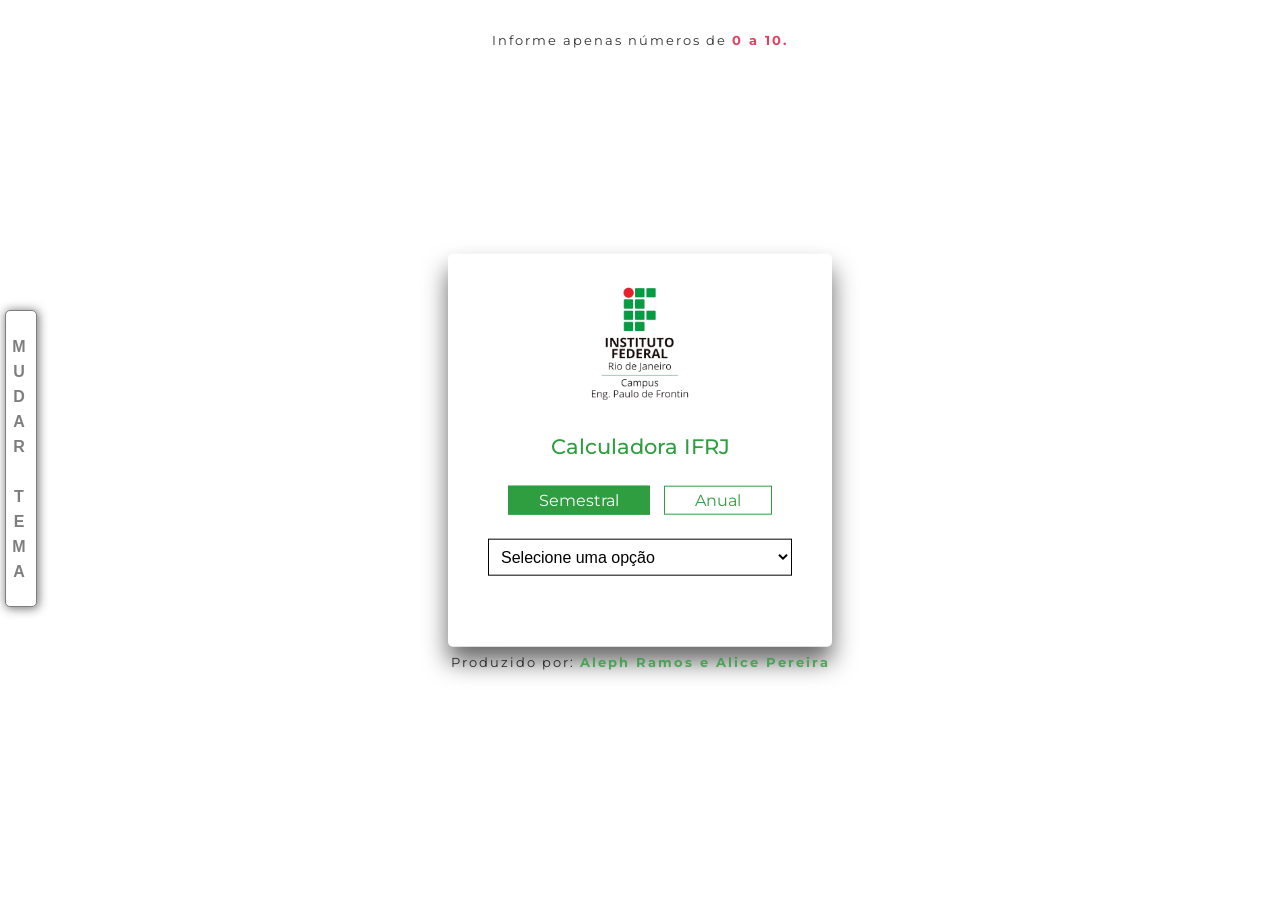
<file: index.html>
<!DOCTYPE html>
<html lang="pt-br">

<head>
    <!-- Meta tags para conjunto de caracteres e viewport -->
    <meta charset="UTF-8">
    <meta name="viewport" content="width=device-width, initial-scale=1.0">  

    <!-- Folhas de estilo -->
    <link rel="stylesheet" href="style.css">
    <link rel="stylesheet" href="responsive.css">

    <!-- Ícone da página -->
    <link rel="icon" href="icon.png">

    <!-- Informações do autor -->
    <meta name="author" content="Aleph Silva Ramos">
    <meta name="author" content="Alice Pereira de Jesus">

    <!-- Descrição da página -->
    <meta name="description" content="Quer saber tudo sobre suas notas? acesse!">

    <!-- Título da página -->
    <title>Calcular Notas - IFRJ</title>
</head>

<body>

    <!-- Botão para alternar o tema -->
    <button id="toggle-theme">M<br>U<br>D<br>A<br>R<br><br>T<br>E<br>M<br>A</button>

    <!-- Informação sobre entrada de números -->
    <p class="tutorial">Informe apenas números de <b style="color: crimson;">0 a 10.</b></p>

    <!-- Caixa de login -->
    <div class="login-box">
        <div class="ifrj-container">
            <!-- Logos do IFRJ -->
            <img id="normalimg" src="ifrj.jpg" alt="IFRJ Logo" class="ifrj">
            <img id="darkimg" src="ifrj2.png" alt="IFRJ Logo" class="ifrj">
        </div>
        <h2>Calculadora IFRJ</h2>

        <!-- Links para opções Semestral e Anual -->
        <div class="links">
            <a style="background: #2f9e40; color: #ffffff;" class="semestre" href="index.html">Semestral</a>
            <a class="anual" href="index2.html">Anual</a>
        </div>

        <!-- Formulário principal -->
        <form action="/calcular" method="post">

            <!-- Dropdown para seleção do tipo de cálculo -->
            <div class="user-box">
                <select class="select" name="tipo_calculo" id="tipo_calculo" onchange="mostrarOpcoes()" required>
                    <option value="" selected disabled>Selecione uma opção</option>
                    <option value="media">Média bimestral (estilo 1)</option>
                    <option value="media2">Média bimestral (estilo 2)</option>
                    <option value="media_prova">Nota necessária (última prova) (estilo 1)</option>
                    <option value="media_prova2">Nota necessária (última prova) (estilo 2)</option>
                    <option value="media_final">Média Final</option>
                    <option value="media_recuperacao">Nota necessária (recuperação)</option>
                </select>
            </div>

            <!-- Opções específicas para o estilo "media" -->
            <div class="opcoes_media opcoes" style="display: none;">
                <!-- Formulário para cálculo da média -->
                <form action="/calcular_media" method="post" id="calcularMedia">
                    <div class="user-box">
                        <input type="number" name="v1" id="v1_media" required min="0" max="10" step="0.01" placeholder="Nota da 1º Avaliação ⱽ¹">
                    </div>
                    <div class="user-box">
                        <input type="number" name="v2_media" id="v2_media" required min="0" max="10" step="0.01" placeholder="Nota da 2º Avaliação ⱽ²">
                    </div>
                    <button id="calcularMediabimestre" type="button" onclick="calcularMediaaa()">Calcular</button>
                    <!-- Explicação do estilo convencional -->
                    <p class="p-explicação">Cada professor aborda um estilo para calcular a média, essa opção é o estilo convencional, onde a <b>v1</b> tem valor de <b>0 a 10</b> e a <b>v2</b> tem valor de <b>0 a 10.</b></p>
                </form>
            </div>

            <!-- Alerta personalizado -->
            <div id="customAlert"></div>

            <!-- Opções específicas para o estilo "media2" -->
            <div class="opcoes_media2 opcoes" style="display: none;">
                <!-- Formulário para cálculo da média 2 -->
                <form action="/calcular_media2" method="post" id="calcularMedia2">
                    <div class="user-box">
                        <input type="number" name="v1" id="v1_media2" required min="0" max="10" step="0.01" placeholder="Nota da 1º Avaliação ⱽ¹">
                    </div>
                    <div class="user-box">
                        <input type="number" name="v2_media2" id="v2_media2" required min="0" max="10" step="0.01" placeholder="Nota da 2º Avaliação ⱽ²">
                    </div>
                    <button id="calcularMediabimestre2" type="button" onclick="calcularMediaaa2()">Calcular</button>
                    <!-- Explicação do estilo distinto -->
                    <p class="p-explicação">Essa opção é o estilo distinto, onde o valor da sua média é basicamente a soma delas, como por exemplo "V1 = 3" e "V2 = 7" = média 10, aqui vai ser sempre a soma dos valores das avalições igual a <b>10</b>.</p>
                </form>
            </div>

            <!-- Alerta personalizado -->
            <div id="customAlert"></div>

            <!-- Opções específicas para o estilo "media_prova" -->
            <div class="opcoes_media_prova opcoes" style="display: none;">
                <!-- Formulário para cálculo da média com prova -->
                <form action="/calcular_media_prova" method="post" id="calcularMediaprova">
                    <div class="user-box">
                        <input type="number" name="md1" id="md1_media_prova" required min="0" max="10" step="0.01" placeholder="Nota da 1º Média ᵐᵈ¹">
                    </div>
                    <div class="user-box">
                        <input type="number" name="v1_media_prova" id="v1_media_prova" required min="0" max="10" step="0.01" placeholder="Nota da 1º Avaliação ⱽ¹">
                    </div>
                    <button id="calcularMediaprova" type="button" onclick="calcularMediaProva()">Calcular</button>
                    <!-- Explicação do estilo convencional -->
                    <p class="p-explicação">Cada professor aborda um estilo para calcular a média, essa opção é o estilo convencional, onde a <b>v1</b> tem valor de <b>0 a 10</b>, caso contrário, use o estilo 2.</p>
                </form>
            </div>

            <!-- Alerta personalizado -->
            <div id="customAlert"></div>

            <!-- Opções específicas para o estilo "media_prova2" -->
            <div class="opcoes_media_prova2 opcoes" style="display: none;">
                <!-- Formulário para cálculo da média com prova 2 -->
                <form action="/calcular_media_prova2" method="post" id="calcularMediaprova2">
                    <div class="user-box">
                        <input type="number" name="md1" id="md1_media_prova2" required min="0" max="10" step="0.01" placeholder="Nota da 1º Média ᵐᵈ¹">
                    </div>
                    <div class="user-box">
                        <input type="number" name="v1_media_prova2" id="v1_media_prova2" required min="0" max="10" step="0.01" placeholder="Nota da 1º Avaliação ⱽ¹">
                    </div>
                    <button id="calcularMediaprova2" type="button" onclick="calcularMediaProva2()">Calcular</button>
                    <!-- Explicação do estilo distinto -->
                    <p class="p-explicação">Essa opção é o estilo distinto, a soma das duas avaliações não pode passar de <b>10</b>, exemplo <b>(V1 = 3 e V2= 7)</b>, outro exemplo <b>(V1 = 5 e V2 = 5)</b>, caso a soma das duas avaliações ultrapasse o valor de <b>10</b>, use o estilo 1.</p>
                </form>
            </div>

            <!-- Alerta personalizado -->
            <div id="customAlert"></div>

            <!-- Opções específicas para o estilo "media_final" -->
            <div class="opcoes_media_final opcoes" style="display: none;">
                <!-- Formulário para cálculo da média final -->
                <form action="/calcular_media_final" method="post" id="calcularmediafinal">
                    <div class="user-box">
                        <input type="number" name="md1" id="md1" required min="0" max="10" step="0.01" placeholder="Nota da 1º Média ᵐᵈ¹">
                    </div>
                    <div class="user-box">
                        <input type="number" name="md2" id="md2" required min="0" max="10" step="0.01" placeholder="Nota da 2º Média ᵐᵈ²">
                    </div>
                    <button id="calcularmediafinal" type="button" onclick="calcularMediaFinal()">Calcular</button>
                    <!-- Explicação sobre a aproximação da média final -->
                    <p class="p-explicação">O resultado que obter, não será a sua média final <b>exata</b>, pois o SIGAA arredonda <b>para MAIS ou para MENOS</b>, então o valor informado é 95% aproximado do valor final.</p>
                </form>
            </div>

            <!-- Alerta personalizado -->
            <div id="customAlert"></div>

            <!-- Opções específicas para o estilo "media_recuperacao" -->
            <div class="opcoes_media_recuperacao opcoes" style="display: none;">
                <!-- Formulário para cálculo da média de recuperação -->
                <form action="/calcular_media_recuperacao" method="post" id="calcularmediarecuperacao">
                    <div class="user-box">
                        <input type="number" name="mf" id="mf" required min="0" max="10" step="0.01" placeholder="Média Final ᴳ">
                    </div>
                    <button id="calcularmediarecuperacao" type="button" onclick="calcularMediaRecuperacao()">Calcular</button>
                    <!-- Encorajamento para não desistir -->
                    <p class="p-explicação">Caso o valor que obter, seja muito alto, não desista, você <b>vai conseguir</b>.</p>
                </form>
            </div>

            <!-- Alerta personalizado -->
            <div id="customAlert"></div>

        </form>

        <!-- Informação sobre os autores -->
        <p class="autor">Produzido por: <b>Aleph Ramos e Alice Pereira</b></p>
    </div>

<!-- Espaço vazio -->
<div></div>

<script>

        // Função para mostrar opções específicas com base no tipo de cálculo selecionado
        function mostrarOpcoes() {
            var tipoCalculo = document.getElementById('tipo_calculo').value;
            var opcoes = document.querySelectorAll('.opcoes');
    
            opcoes.forEach(function(opcao) {
                opcao.style.display = 'none';
            });
    
            var opcoesEspecificas = document.querySelector('.opcoes_' + tipoCalculo);
    
            if (opcoesEspecificas) {
                opcoesEspecificas.style.display = 'block';
            }
        }
    
        // Função para calcular a média (estilo 1)
        function calcularMediaaa() {
            var v1 = parseFloat(document.getElementById("v1_media").value);
            var v2 = parseFloat(document.getElementById("v2_media").value);
    
            if (isNaN(v1) || isNaN(v2)) {
                showAlert("Digite os valores corretos");
                return;
            }
    
            var resultado = (v1 + v2) / 2;
            showAlert("Você obteve uma média de <strong>" + resultado + " pontos</strong>.");
        }
    
        // Função para calcular a média (estilo 2)
        function calcularMediaaa2() {
            var v1 = parseFloat(document.getElementById("v1_media2").value);
            var v2 = parseFloat(document.getElementById("v2_media2").value);
    
            if (isNaN(v1) || isNaN(v2)) {
                showAlert("Digite os valores corretos");
                return;
            }
    
            var resultado = (v1 + v2);
            showAlert("Você obteve uma média de <strong>" + resultado + " pontos</strong>.");
        }
    
        // Função para calcular a nota necessária na segunda prova (estilo 1)
        function calcularMediaProva() {
            var md1 = parseFloat(document.getElementById("md1_media_prova").value);
            var v1 = parseFloat(document.getElementById("v1_media_prova").value);
    
            if (isNaN(md1) || isNaN(v1)) {
                showAlert("Digite os valores corretos");
                return;
            }
    
            var md2 = (18 - md1) / 2;
            var v2 = (md2 * 2 - v1);
    
            var resultado = Math.max(0, v2).toFixed(2);
            showAlert("Você precisará de <strong>" + resultado + " pontos </strong>na 2º Avaliação.");
        }
    
        // Função para calcular a nota necessária na segunda prova (estilo 2)
        function calcularMediaProva2() {
            var md1 = parseFloat(document.getElementById("md1_media_prova2").value);
            var v1 = parseFloat(document.getElementById("v1_media_prova2").value);
    
            if (isNaN(md1) || isNaN(v1)) {
                showAlert("Digite os valores corretos");
                return;
            }
    
            var md2 = (18 - md1) / 2;
            var v2 = (md2 - v1);
    
            var resultado = Math.max(0, v2).toFixed(2);
            showAlert("Você precisará de <strong>" + resultado + " pontos </strong>na 2º Avaliação.");
        }
    
        // Função para calcular a média de recuperação
        function calcularMediaRecuperacao() {
            var mf = parseFloat(document.getElementById("mf").value);
    
            if (isNaN(mf)) {
                showAlert("Digite os valores corretos");
            } else {
                var mftotal = 6;
                var AV = (2.5 * mftotal - mf) / 1.5;
    
                var resultado = AV <= 6 ? 0 : AV.toFixed(1);
                var estilo1 = resultado / 2;
                var estilo2 = resultado;
    
                var show = (resultado >= 6);
    
                if (resultado <= 6) {
                    showAlert("Você já está <strong>aprovado</strong>, meus parabéns!");
                } else {
                    showAlert("Você deve atingir <strong>" + resultado + " pontos</strong> na média final. Se forem <strong>duas avaliações de 0 a 10</strong>, é necessário obter no mínimo <strong>" + estilo2 + " pontos</strong> em cada uma delas. No caso de duas avaliações cuja <strong>soma total é 10 pontos</strong>, é preciso tirar pelo menos <strong>" + estilo1 + " pontos</strong> em cada uma delas.");
                }
            }
        }
    
        // Função para calcular a média final
        function calcularMediaFinal() {
            var md1 = parseFloat(document.getElementById("md1").value);
            var md2 = parseFloat(document.getElementById("md2").value);
    
            if (isNaN(md1) || isNaN(md2)) {
                showAlert("Números inválidos");
                return;
            }
    
            var total = md1 + (md2 * 2);
            var media = total / 3;
    
            var resultado = media.toFixed(2);
            var cor = (media >= 6) ? 'black' : 'red';
    
            if (media >= 6) {
                showAlert("<strong>APROVADO!</strong> Sua média final foi <strong style='color: " + cor + "'>" + resultado + " pontos</strong>.");
            } else {
                showAlert("Sinto muito, você está de recuperação! Sua média final foi <strong style='color: crimson;'>" + resultado + " pontos</strong>.");
            }
        }
    
        // Função para exibir ou ocultar o tema escuro
        document.getElementById('toggle-theme').addEventListener('click', function() {
            document.body.classList.toggle('dark-mode');
            
            // Salvar a preferência do usuário (opcional)
            if (document.body.classList.contains('dark-mode')) {
                localStorage.setItem('theme', 'dark');
            } else {
                localStorage.setItem('theme', 'light');
            }
        });
    
        // Verificar a preferência do usuário ao carregar a página
        document.addEventListener('DOMContentLoaded', function() {
            const savedTheme = localStorage.getItem('theme');
            if (savedTheme === 'dark') {
                document.body.classList.add('dark-mode');
            }
        });
    
        // Função para exibir alerta personalizado
        function showAlert(message) {
            var customAlert = document.getElementById("customAlert");
            customAlert.innerHTML = message;
            customAlert.style.display = "block";
    
            setTimeout(function () {
                customAlert.style.display = "none";
            }, 8000); // Oculta o alert após 3 segundos (pode ajustar conforme necessário)
        }
    
</script>
</body>
</html>
</file>
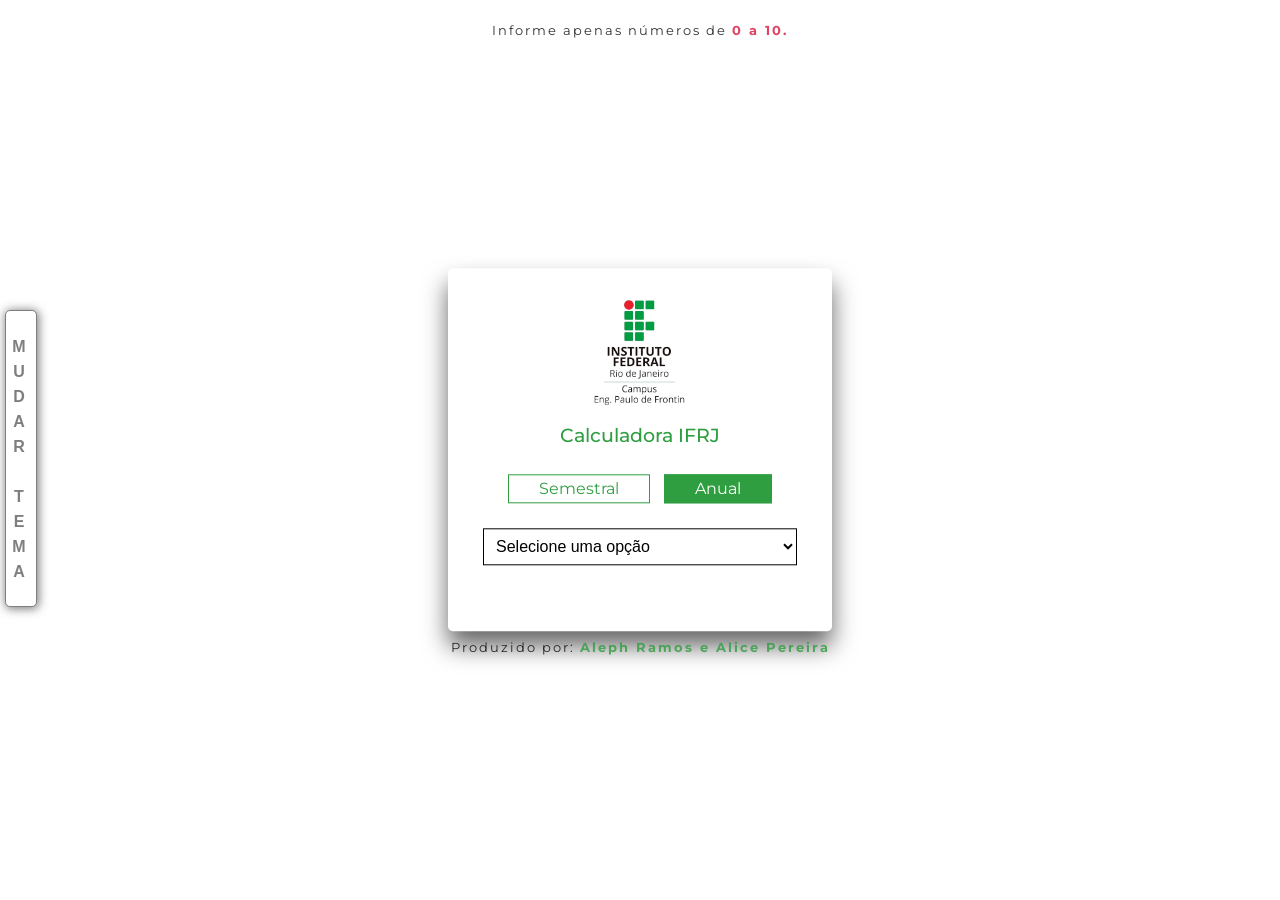
<file: index2.html>
<!DOCTYPE html>
<html lang="pt-br">
<head>
    <meta charset="UTF-8">
    <meta name="viewport" content="width=device-width, initial-scale=1.0">
    <link rel="stylesheet" href="style2.css">
    <link rel="stylesheet" href="responsive2.css">
    <link rel="icon" href="icon.png">
    <meta name="author" content="Aleph Silva Ramos">
    <meta name="author" content="Alice Pereira de Jesus">
    <meta name="description" content="Esse é um site feito exclusivamente para o ifrj, com a intenção de ajudar aos estudantes a calcular a sua média ou nota necessária em alguma matéria.">
    <title>Calcular Notas - IFRJ</title>
</head>
<body>

    <button id="toggle-theme">M<br>U<br>D<br>A<br>R<br><br>T<br>E<br>M<br>A</button> 

    
    <p class="tutorial">Informe apenas números de <b style="color: crimson;">0 a 10.</b></p>
    
    <div class="login-box">
        <div class="ifrj-container">
            <img id="normalimg" src="ifrj.jpg" alt="IFRJ Logo" class="ifrj">
            <img id="darkimg" src="ifrj2.png" alt="IFRJ Logo" class="ifrj">
        </div>
        <h2>Calculadora IFRJ</h2>

<div class="links">
    <a class="semestre" href="index.html">Semestral</a>
    <a style="background: #2f9e40;
    color: #ffffff;" class="anual" href="index2.html">Anual</a></div>


        <form action="/calcular" method="post">
            <div class="user-box">
                <select class="select" name="tipo_calculo" id="tipo_calculo" onchange="mostrarOpcoes()" required>
                    <option value="" selected disabled>Selecione uma opção</option>
                    <option value="media">Média bimestral (estilo 1)</option>
                    <option value="media2">Média bimestral (estilo 2)</option>
                    <option value="media_prova">Média necessária no 4º bimestre</option>
                    <option value="media_final">Média Final</option>
                    <option value="media_recuperacao">Nota necessária (recuperação)</option>
                </select>
            </div>



    
            <div class="opcoes_media opcoes" style="display: none;">

                
                <form action="/calcular_media" method="post" id="calcularMedia">
                    <div class="user-box">
                        <input type="number" name="v1" id="v1_media" required min="0" max="10" step="0.01" placeholder="Nota da 1º Avaliação ⱽ¹">
                    </div>
                    <div class="user-box">
                        <input type="number" name="v2_media" id="v2_media" required min="0" max="10" step="0.01" placeholder="Nota da 2º Avaliação ⱽ²">
                    </div>
                    <button id="calcularMediabimestre" type="button" onclick="calcularMediaaa()">Calcular</button>
                    <p class="p-explicação">Cada professor aborda um estilo para calcular a média, essa opção é o estilo convencional, onde a <b>v1</b> tem valor de <b>0 a 10</b> e a <b>v2</b> tem valor de <b>0 a 10.</b></p>
                </form>
            </div>

            <div id="customAlert"></div>

            <div class="opcoes_media2 opcoes" style="display: none;">
                <form action="/calcular_media2" method="post" id="calcularMedia2">
                    <div class="user-box">
                        <input type="number" name="v1" id="v1_media2" required min="0" max="10" step="0.01" placeholder="Nota da 1º Avaliação ⱽ¹">
                    </div>
                    <div class="user-box">
                        <input type="number" name="v2_media2" id="v2_media2" required min="0" max="10" step="0.01" placeholder="Nota da 2º Avaliação ⱽ²">
                    </div>
                    <button id="calcularMediabimestre2" type="button" onclick="calcularMediaaa2()">Calcular</button>
                    <p class="p-explicação">Essa opção é o estilo distinto, onde o valor da sua média é basicamente a soma delas, como por exemplo "V1 = 3" e "V2 = 7" = média 10, aqui vai ser sempre a soma dos valores das avalições igual a <b>10</b>.</p>
                </form>
            </div>

            <div id="customAlert"></div>


    
            <!-- Opções específicas para o estilo "media_prova" -->
            <div class="opcoes_media_prova opcoes" style="display: none;">
                <form action="/calcular_media_prova" method="post" id="calcularMediaprova">
                    <div class="user-box">
                        <input type="number" name="md1" id="md1_media_prova" required min="0" max="10" step="0.01" placeholder="Nota do 1º Bimestre ¹ᵇᵐ">
                    </div>
                    <div class="user-box">
                        <input type="number" name="md2" id="md2_media_prova" required min="0" max="10" step="0.01" placeholder="Nota do 2º Bimestre ²ᵇᵐ">
                    </div>
                    <div class="user-box">
                        <input type="number" name="md3" id="md3_media_prova" required min="0" max="10" step="0.01" placeholder="Nota do 3º Bimestre ³ᵇᵐ">
                    </div>
                    <button id="calcularMediaprova" type="button" onclick="calcularMediaProva()">Calcular</button>
                    <p class="p-explicação">Busque alcançar a média requerida; estou confiante de que <b>você vai conseguir!</b></p>
                </form>
            </div>

            <div id="customAlert"></div>

            <div class="opcoes_media_prova2 opcoes" style="display: none;">
                <form action="/calcular_media_prova2" method="post" id="calcularMediaprova2">
                    <div class="user-box">
                        <input type="number" name="md1" id="md1_media_prova2" required min="0" max="10" step="0.01" placeholder="Nota do 1º Bimestre ¹ᵇᵐ">
                    </div>
                    <div class="user-box">
                        <input type="number" name="md2_media_prova2" id="md2_media_prova2" required min="0" max="10" step="0.01" placeholder="Nota do 2º Bimestre ²ᵇᵐ">
                    </div>
                    <button id="calcularMediaprova2" type="button" onclick="calcularMediaProva2()">Calcular</button>
                </form>
            </div>

            <div id="customAlert"></div>








            <!-- Opções específicas para o estilo "media_final" -->
            <div class="opcoes_media_final opcoes" style="display: none;">
                <form action="/calcular_media_final" method="post" id="calcularmediafinal">
                    <div class="user-box">
                        <input type="number" name="md1" id="md1" required min="0" max="10" step="0.01" placeholder="Nota do 1º Bimestre ¹ᵇᵐ">
                    </div>
                    <div class="user-box">
                        <input type="number" name="md2" id="md2" required min="0" max="10" step="0.01" placeholder="Nota do 2º Bimestre ²ᵇᵐ"> 
                    </div>
                    <div class="user-box">
                        <input type="number" name="md3" id="md3" required min="0" max="10" step="0.01" placeholder="Nota do 3º Bimestre ³ᵇᵐ">
                    </div>
                    <div class="user-box">
                        <input type="number" name="md4" id="md4" required min="0" max="10" step="0.01" placeholder="Nota do 4º Bimestre ⁴ᵇᵐ"> 
                    </div>
                    <button id="calcularmediafinal" type="button" onclick="calcularMediaFinal()">Calcular</button>
                    <p class="p-explicação">O resultado que obter, não será a sua média final <b>exata</b>, pois o SIGAA arredonda <b>para MAIS ou para MENOS</b>, então o valor informado é 95% aproximado do valor final.</p>
                </form>

            </div>

            <div id="customAlert"></div>




    
            <!-- Opções específicas para o estilo "media_recuperacao" -->
            <div class="opcoes_media_recuperacao opcoes" style="display: none;">
                <form action="/calcular_media_recuperacao" method="post" id="calcularmediarecuperacao">
                    <!-- Adicione opções específicas para a média recuperação aqui, se necessário -->
                    <div class="user-box">
                        <input type="number" name="mf" id="mf" required min="0" max="10" step="0.01" placeholder="Média Final ᴳ">
                    </div>
                    <button id="calcularmediarecuperacao" type="button" onclick="calcularMediaRecuperacao()">Calcular</button>
                    <p class="p-explicação">Caso o valor que obter, seja muito alto, não desista, você <b>vai conseguir</b>.</p>
                </form>

            </div>

            <div id="customAlert"></div>
    


        </form>
        <p class="autor">Produzido por: <b>Aleph Ramos e Alice Pereira</b></p>
    </div>

<div>
    
</div>

<script>
    function mostrarOpcoes() {
        var tipoCalculo = document.getElementById('tipo_calculo').value;
        var opcoes = document.querySelectorAll('.opcoes');

        opcoes.forEach(function(opcao) {
            opcao.style.display = 'none';
        });

        var opcoesEspecificas = document.querySelector('.opcoes_' + tipoCalculo);

        if (opcoesEspecificas) {
            opcoesEspecificas.style.display = 'block';
        }
    }




    function calcularMediaaa() {
        var v1 = parseFloat(document.getElementById("v1_media").value);
        var v2 = parseFloat(document.getElementById("v2_media").value);

        if (isNaN(v1) || isNaN(v2)) {
            showAlert("Digite os valores corretos");
            return;
        }

        var resultado = (v1 + v2) / 2;
        showAlert("Você obteve uma média de <strong>" + resultado + " pontos</strong>.");
    }

    function showAlert(message) {
        var customAlert = document.getElementById("customAlert");
        customAlert.innerHTML = message;
        customAlert.style.display = "block";

        setTimeout(function () {
            customAlert.style.display = "none";
        }, 5000); // Oculta o alert após 3 segundos (pode ajustar conforme necessário)
    }


    function calcularMediaaa2() {
        var v1 = parseFloat(document.getElementById("v1_media2").value);
        var v2 = parseFloat(document.getElementById("v2_media2").value);

        if (isNaN(v1) || isNaN(v2)) {
            showAlert("Digite os valores corretos");
            return;
        }
        var resultado = (v1 + v2);
        showAlert("Você obteve uma média de <strong>" + resultado + " pontos</strong>.");
    }

    function showAlert(message) {
        var customAlert = document.getElementById("customAlert");
        customAlert.innerHTML = message;
        customAlert.style.display = "block";

        setTimeout(function () {
            customAlert.style.display = "none";
        }, 5000); // Oculta o alert após 3 segundos (pode ajustar conforme necessário)
    }
    
    


    function calcularMediaProva() {
    var md1 = parseFloat(document.getElementById("md1_media_prova").value);
    var md2 = parseFloat(document.getElementById("md2_media_prova").value);
    var md3 = parseFloat(document.getElementById("md3_media_prova").value);

    if (isNaN(md1) || isNaN(md2) || isNaN(md3)) {
        showAlert("Digite os valores corretos");
        return;
    }

    var resultado_md1 = 60 - md1;
    var resultado_md2 = resultado_md1 - 2 * md2;
    var resultado_md3 = resultado_md2 - 3 * md3;

    var md4 = resultado_md3 / 4;

    var resultado = Math.max(0, md4).toFixed(2);
    showAlert("Você precisará de <strong>" + resultado + " pontos </strong>no 4º Bimestre.");




    function showAlert(message) {
        var customAlert = document.getElementById("customAlert");
        customAlert.innerHTML = message;
        customAlert.style.display = "block";

        setTimeout(function () {
            customAlert.style.display = "none";
        }, 5000); // Oculta o alert após 3 segundos (pode ajustar conforme necessário)
    }}






    function showAlert(message) {
        var customAlert = document.getElementById("customAlert");
        customAlert.innerHTML = message;
        customAlert.style.display = "block";

        setTimeout(function () {
            customAlert.style.display = "none";
        }, 5000); // Oculta o alert após 3 segundos (pode ajustar conforme necessário)
    }


    


    function calcularMediaRecuperacao() {
var mf = parseFloat(document.getElementById("mf").value);
var customAlert = document.getElementById("customAlert");

if (isNaN(mf)) {
    showAlert("Digite os valores corretos");
} else {


// Calcular nrp usando a fórmula ajustada
    var mftotal = 6;
    var AV = (2.5 * mftotal - mf) / 1.5;

    // Verifica se AV é menor ou igual a 6 e ajusta o resultado
    var resultado = AV <= 6 ? 0 : AV.toFixed(1);
    var estilo1 = resultado / 2;
    var estilo2 = resultado;
    var mf = mf
    
// Exibir o resultado com a cor determinada e status de aprovação
if (resultado <= 6) {
        showAlert("Você já está <strong>aprovado</strong>, meus parabéns!");
    } else {
        showAlert("Você deve atingir <strong>" + resultado + " pontos</strong> na média final. Se forem <strong>duas avaliações de 0 a 10</strong>, é necessário obter no mínimo <strong>" + estilo2 + " pontos</strong> em cada uma delas. No caso de duas avaliações cuja <strong>soma total é 10 pontos</strong>, é preciso tirar pelo menos <strong>" + estilo1 + " pontos</strong> em cada uma delas.");
    }

   
}

function showAlert(message) {
        var customAlert = document.getElementById("customAlert");
        customAlert.innerHTML = message;
        customAlert.style.display = "block";

        setTimeout(function () {
            customAlert.style.display = "none";
        }, 10000); // Oculta o alert após 3 segundos (pode ajustar conforme necessário)
    }}



    

    function calcularMediaFinal() {
// Obter valores de entrada
var md1 = parseFloat(document.getElementById("md1").value);
var md2 = parseFloat(document.getElementById("md2").value);
var md3 = parseFloat(document.getElementById("md3").value);
var md4 = parseFloat(document.getElementById("md4").value);

// Verificar se os valores de entrada são válidos
if (isNaN(md1) || isNaN(md2) || isNaN(md3) || isNaN(md4)) {
    showAlert("Números inválidos");
    return;
}
// Calcular total e média
var total = (md1 + (2 * md2 + (3 * md3 + (4 * md4))));
var media = total / 10;

// Arredondar a média para duas casas decimais
var resultado = media.toFixed(2);

// Determinar a cor com base na média calculada
var cor = (media >= 6) ? 'white' : 'red';

// Exibir o resultado com a cor determinada e status de aprovação
if (media >= 6) {
        showAlert("<strong>APROVADO!</strong> Sua média final foi <strong style='color: black" + cor + "'>" + resultado + " pontos</strong>.");
    } else {
        showAlert("Sinto muito, você está de recuperação! Sua média final foi <strong style='color: crimson;'>" + resultado + " pontos</strong>.");
    }
}

// Função para exibir um alerta
function showAlert(message) {
// Implemente o mecanismo de alerta aqui
// Por exemplo, você pode usar a função alert ou uma caixa de alerta personalizada
alert(message);
}

function showAlert(message) {
        var customAlert = document.getElementById("customAlert");
        customAlert.innerHTML = message;
        customAlert.style.display = "block";

        setTimeout(function () {
            customAlert.style.display = "none";
        }, 5000); // Oculta o alert após 3 segundos (pode ajustar conforme necessário)
    }








    document.getElementById('toggle-theme').addEventListener('click', function() {
document.body.classList.toggle('dark-mode');

// Salvar a preferência do usuário (opcional)
if (document.body.classList.contains('dark-mode')) {
    localStorage.setItem('theme', 'dark');
} else {
    localStorage.setItem('theme', 'light');
}
});

// Verificar a preferência do usuário ao carregar a página
document.addEventListener('DOMContentLoaded', function() {
const savedTheme = localStorage.getItem('theme');
if (savedTheme === 'dark') {
    document.body.classList.add('dark-mode');
}
});

    

</script>

</body>
</html>
</file>
<file: style.css>
@import url('https://fonts.googleapis.com/css2?family=Montserrat:ital,wght@0,100;0,200;0,300;0,400;0,500;0,600;0,700;0,800;0,900;1,100;1,200;1,300;1,400;1,500;1,600;1,700;1,800;1,900&display=swap');

/* static/style.css */
body {
    font-family: 'Montserrat', sans-serif;
    background-color: #ffffff;
    margin: 0;
    padding: 0;
    overflow-y: hidden;
    overflow-x: hidden;
}

body.dark-mode {
    background-color: #333;
    color: #fff;
}

body.dark-mode h2{
    color: white;
}

body.dark-mode p{
    color: white;
}

body.dark-mode .login-box{
    background: #333;
}

body.dark-mode input label{
    color: white;

} 

body.dark-mode #tipo_calculo{
    color: white;
    border-color: white;
}


.login-box {
    position: absolute;
    top: 50%;
    left: 50%;
    width: 400px;
    padding: 40px;
    transform: translate(-50%, -50%);
    background: rgb(255, 255, 255);
    box-sizing: border-box;
    box-shadow: 0 15px 25px rgba(0, 0, 0, .6);
    border-radius: 5px;
}

.login-box h2 {
    margin: 0 0 30px;
    font-size: 2rem;
    padding: 0;
    font-weight: 400;
    color: #2f9e40;
    text-align: center;
}


.login-box .user-box {
    position: relative;
}

.login-box .user-box input {
    width: 100%;
    padding: 10px 0;
    font-size: 16px;
    color: #2f9e40;
    margin-bottom: 30px;
    border: none;
    border-bottom: 1px solid #2f9e40;
    outline: none;
    background: transparent;
}

.login-box .user-box label {
    position: absolute;
    top: 0;
    left: 0;
    padding: 10px 0;
    opacity: 0.7;
    font-size: 16px;
    color: #000000;
    pointer-events: none;
    transition: .5s;
}

.login-box .user-box input:focus ~ label,
.login-box .user-box input:valid ~ label {
    top: -20px;
    left: 0;
    color: #2f9e40;
    font-size: 12px;
}

.login-box form button {
    position: relative;
    display: inline-block;
    padding: 10px 20px;
    color: #2f9e40;
    font-size: 16px;
    text-decoration: none;
    text-transform: uppercase;
    border: 1px solid #2f9e40;
    overflow: hidden;
    transition: .2s;
    margin-top: 40px;
    letter-spacing: 4px;
}

.login-box button:hover {
    background: #2f9e40;
    color: #ffffff;
    border-radius: 5px;
    box-shadow: 0 0 10px #2f9e40,
                0 0 10px #2f9e40,
                0 0 10px #2f9e40,
                0 0 10px #2f9e40;
    border: none;
}

button {
    position: relative;
    display: inline-block;
    padding: 10px 20px;
    color: #2f9e40;
    font-size: 16px;
    text-decoration: none;
    text-transform: uppercase;
    border: 1px solid #2f9e40;
    overflow: hidden;
    transition: .2s;
    margin-top: 40px;
    letter-spacing: 4px;
}

.login-box button span {
    position: absolute;
    display: block;
}

p {
    text-align: center;
    padding: 15px;
    margin-bottom: -10%;
    color: rgb(0, 0, 0);
}

b {
    color: #2f9e40;
}

.verde {
    color: green;
}

.vermelho {
    color: red;
}

select{
    border-radius: 0;
}

#tipo_calculo {
    padding: 5px;
    width: 100%;
    margin: 15%;
    margin-left: 0;
    border-color: #000000;
    background-color: transparent;
    color: #000000;
    transition: color 0.3s;
    border-radius: 0;
}

#tipo_calculo option {
    background-color: rgb(255, 255, 255);
    border-top: none;
    color: rgb(0, 0, 0);
    font-family: 'Montserrat', sans-serif;
    border-radius: 0;
}

#tipo_calculo option:checked {
    background-color: #2f9e40;
    color: rgb(255, 255, 255);
}

#tipo_calculo option:hover {
    background-color: rgb(255, 0, 0);
    color: rgb(255, 0, 0);
}

.ifrj-container {
    display: flex;
    align-items: center;
    margin-top: -5%;
    justify-content: center;
    height: 10vh;
    margin-bottom: 5%;
}

.ifrj {
    width: 10vh;
    height: auto;
}


    .autor {
        position: fixed;
        bottom: 0;
        left: 50%;
        transform: translateX(-50%);
        font-size: 0.6rem;
        opacity: 0.8;
        width: 100%;
        letter-spacing: 2px;
        color: #000000;
    }


#resultado {
    font-size: 1.2rem;
    margin: 2%;
}

#resultado b {
    color: #2f9e40;
}

.estilo{
    font-weight: 800;
    font-size: 4rem;
}

.tutorial {
    text-align: center;
    font-size: 0.6rem;
    opacity: 0.8;
    letter-spacing: 2px;
    color: #000000;
    padding: 10px;
}

#customAlert {
    display: none;
    position: absolute;
    top: 25%;
    width: 50vh;
    text-align: center;
    left: 50%;
    transform: translate(-50%, -50%);
    box-shadow: 1px 1px 20px 1px #2f9e40;
    background-color: #2f9e40;
    color: #ffffff;
    padding: 10px;
    border-radius: 5px;
}

#customAlert strong{
    color: rgb(255, 255, 255);
}

.opcoes_media {
    display: block;
}

.p-explicação{
    text-align: justify;
    font-size: 1rem;
    padding: 30px;
    padding-left: 0;
    padding-right: 0;
}

body.dark-mode #toggle-theme{
    color: white;
    background: black;
    border-color: none;
    box-shadow: 1px 1px 10px 1px white;
}

#toggle-theme{

    color: rgb(0, 0, 0);
    background: rgb(255, 255, 255);
    border-color: none;
    box-shadow: 1px 1px 10px 1px black;
}



.links {
    text-align: center; /* Centraliza os links horizontalmente */
}

.links a {
    display: inline-block; /* Torna os links em linha um ao lado do outro */
    margin: 0 90px; /* Adapte a margem conforme necessário */
    text-decoration: none;
    margin-top: 5%;
    color: #2f9e40;
    font-size: 2rem;
}

.semestre,
.anual {
    display: inline-block; /* Torna os elementos com as classes em linha um ao lado do outro */
    margin: 0 10px; /* Adapte a margem conforme necessário */
    text-decoration: none;
    color: black;
    padding: 10px;
}

.semestre{
    border: 1px solid #2f9e40;
    border-radius: 0px;
    padding-left: 50px;
    padding-right: 50px;

    transition: transform 0.2s ease-in-out;
}

.anual{
    border: 1px solid #2f9e40;
    border-radius: 0px;
    padding-left: 50px;
    padding-right: 50px;
    transition: transform 0.7s ease-in-out;
}

#darkimg{
    display: none;
}

body.dark-mode #darkimg {
    display: block;
}

body.dark-mode #normalimg {
    display: none;
}

body.dark-mode .links a{
    color: white;
    border-color: white;
}

body.dark-mode .semestre{
    background: white !important;
    color: black !important;
}

body.dark-mode .login-box .user-box input {
    color: white;
    border-color: white;
}

body.dark-mode #tipo_calculo option:checked{
    background-color: rgb(0, 0, 0);
    color: rgb(255, 255, 255);
}

body.dark-mode .login-box button:hover {
    background: #ffffff;
    color: #333;
    border-radius: 5px;
    font-weight: 600;
    box-shadow: 0 0 10px #ffffff,
                0 0 10px #ffffff,
                0 0 10px #ffffff,
                0 0 10px #ffffff;
    border: none;
}

body.dark-mode button {
    position: relative;
    display: inline-block;
    padding: 10px 20px;
    color: #ffffff;
    font-size: 16px;
    text-decoration: none;
    text-transform: uppercase;
    border: 1px solid #ffffff;
    background-color: transparent;
    overflow: hidden;
    transition: .2s;
    margin-top: 40px;
    letter-spacing: 4px;
}

body.dark-mode b{
    color: rgb(255, 255, 255) !important;
    font-weight: 700;
}

body.dark-mode #customAlert{
    background: white;
    color: rgb(0, 0, 0);
    box-shadow: 1px 1px 20px 1px white;
}

body.dark-mode #customAlert strong{
    color: #333;
}

::placeholder {
    /* Define a opacidade desejada, por exemplo, 0.5 para 50% de opacidade */
    opacity: 0.7;}
</file>
<file: responsive.css>
@media only screen and (max-width: 375px){
    .login-box {
        width: 80%;
        padding: 20px;
        border-radius: 5px;
    }
    
    .login-box h2 {
        margin: 0 0 30px;
        font-size: 1rem;
        font-weight: 500;
        color: #2f9e40;
        margin-bottom: 5%;
    }
    
    
    .login-box .user-box input {
        width: 100%;
        padding: 5px 0;
        font-size: 10px;
        margin-bottom: 18px;
    }
    
    
    .login-box form button {
        padding: 8px 15px;
        font-size: 10px;
        margin-top: 5px;
        letter-spacing: 4px;
    }
    

    
    #tipo_calculo {
        padding: 5px;
        width: 100%;
        margin: 10%;
        font-size: 0.60rem;
        font-weight: 100;
        margin-left: 0;
    }
    
    .ifrj-container {
        margin-top: 1%;
        height: 12vh;
        margin-bottom: 5%;
    }
    
    .ifrj {
        width: 12vh;
        height: auto;
    }
    
    .autor {
        opacity: 1;
        font-size: 0.4rem;
    }

    .autor b{
        font-weight: 800;
        color: black;
    }
    
    .tutorial {
        font-size: 0.5rem;
        opacity: 0.8;
        letter-spacing: 1.5px;
        padding: 10px;
    }
    
    #customAlert {
        top: 35%;
        width: 80%;
        padding: 10px;
        font-size: 0.7rem;
        border-radius: 5px;
    }

    .p-explicação{
        text-align: justify;
        font-size: 0.55rem;
        margin-top: -1%;
        padding: 20px;
        font-weight: 400;
        padding-left: 0;
        padding-right: 0;
    }

    b{
        font-weight: 800;
    }

    #toggle-theme{
        position: absolute;
        top: 30%;
        margin-left: 2px;
        z-index: 1000;
        border-radius: 2px; 
        opacity: 0.4;
        width: 1%;
        height: 20%;
        padding: 5px;
        text-align: center;
        font-size: 0rem;
        color: rgb(0, 0, 0);
        background: rgb(255, 255, 255);
        border-color: rgb(0, 0, 0);
        display: flex;
        align-items: center;
        justify-content: center;
        font-family: 'Trebuchet MS', 'Lucida Sans Unicode', 'Lucida Grande', 'Lucida Sans', Arial, sans-serif;
        font-weight: 800;
    }

    .escolha {
        position: absolute;
        top: 50%;
        left: 50%;
        transform: translate(-50%, -50%);
        text-align: center;
    }
    
    .links {
        text-align: center; /* Centraliza os links horizontalmente */
    }
    

    .links a {
        display: inline-block; /* Torna os links em linha um ao lado do outro */
        margin: 0 0;
        text-decoration: none;
        font-size: 0.5rem;
        margin-bottom: 2%;
        width: 15%;
        height: 10%;
    }
    
    .semestre,
    .anual {
        display: inline-block; /* Torna os elementos com as classes em linha um ao lado do outro */
        margin: 0 -200px; /* Adapte a margem conforme necessário */
        text-decoration: none;
        color: black;
        padding: 5px;
    }
    
    .semestre{

        border-radius: 5px;
        padding-left: 15px;
        padding-right: 20px;
 
    }
    
    .anual{

        border-radius: 5px;
        padding-left: 20px;
        padding-right: 20px;
 
    }

}

@media only screen and (min-width: 376px) and (max-width: 650px){
    .login-box {
        width: 80%;
        padding: 25px;
    }
    
    .login-box h2 {
        margin: 0 0 30px;
        font-size: 1.2rem;
        font-weight: 500;
        color: #2f9e40;
    }
    
    
    .login-box .user-box input {
        width: 100%;
        padding: 10px 0;
        font-size: 15px;
        margin-bottom: 30px;
    }
    
    
    .login-box form button {
        padding: 10px 20px;
        font-size: 15px;
        margin-top: 10px;
        letter-spacing: 4px;
    }
    

    
    #tipo_calculo {
        padding: 7px;
        width: 100%;
        margin: 10%;
        font-size: 1rem;
        margin-left: 0;
    }
    
    .ifrj-container {
        margin-top: 0;
        height: 13vh;
        margin-bottom: 5%;
    }
    
    .ifrj {
        width: 13vh;
        height: auto;
    }
    
    .autor {
        font-size: 0.5rem;
    }
    
    .tutorial {
        font-size: 0.8rem;
        opacity: 0.8;
        margin-top: 1%;
        letter-spacing: 2px;
        padding: 20px;
    }
    
    #customAlert {
        top: 32%;
        width: 80%;
        padding: 20px;
        font-size: 1rem;
        border-radius: 5px;
    }

    .p-explicação{
        text-align: justify;
        font-size: 0.85rem;
        padding: 15px;
        padding-bottom: 40px;
        padding-left: 0;
        padding-right: 0;
    }

    #toggle-theme{
        position: absolute;
        top: 33%;
        margin-left: 2px;
        z-index: 1000;
        border-radius: 2px; 
        opacity: 0.4;
        width: 1%;
        height: 20%;
        padding: 5px;
        text-align: center;
        font-size: 0rem;
        color: rgb(0, 0, 0);
        background: rgb(255, 255, 255);
        border-color: rgb(0, 0, 0);
        display: flex;
        align-items: center;
        justify-content: center;
        font-family: 'Trebuchet MS', 'Lucida Sans Unicode', 'Lucida Grande', 'Lucida Sans', Arial, sans-serif;
        font-weight: 800;
    }

    .links a {
        display: inline-block; /* Torna os links em linha um ao lado do outro */
        margin: 0 0;
        text-decoration: none;
        font-size: 0.7rem;
        margin-bottom: 0;
        width: 15%;
        height: 10%;
    }
    
    .semestre,
    .anual {
        display: inline-block; /* Torna os elementos com as classes em linha um ao lado do outro */
        margin: 0 -200px; /* Adapte a margem conforme necessário */
        text-decoration: none;
        color: black;
        padding: 5px;
    }
    
    .semestre{

        border-radius: 5px;
        padding-left: 20px;
        padding-right: 25px;
 
    }
    
    .anual{

        border-radius: 5px;
        padding-left: 25px;
        padding-right: 25px;
 
    }

}

@media only screen and (min-width: 651px) and (max-width: 1210px){
    .login-box {
        width: 70%;
        padding: 35px;
    }
    
    .login-box h2 {
        margin: 0 0 30px;
        font-size: 1.8rem;
        font-weight: 500;
        color: #2f9e40;
    }
    
    
    .login-box .user-box input {
        width: 100%;
        padding: 15px 0;
        font-size: 22px;
        margin-bottom: 40px;
    }
    
    
    .login-box form button {
        padding: 15px 25px;
        font-size: 18px;
        margin-top: 40px;
        letter-spacing: 4px;
    }
    

    
    #tipo_calculo {
        padding: 10px;
        width: 100%;
        margin: 10%;
        font-size: 1.3rem;
        margin-left: 0;
    }
    
    .ifrj-container {
        margin-top: 0;
        height: 14vh;
        margin-bottom: 5%;
    }
    
    .ifrj {
        width: 14vh;
        height: auto;
    }
    
    .autor {
        font-size: 0.8rem;
    }
    
    .tutorial {
        font-size: 1.3rem;
        opacity: 0.8;
        margin-top: 1%;
        letter-spacing: 2px;
        padding: 60px;
    }
    
    #customAlert {
        top: 35%;
        width: 80%;
        padding: 23px;
        font-size: 1.5rem;
        border-radius: 5px;
    }

    .p-explicação{
        text-align: justify;
        font-size: 1.3rem;
        padding: 25px;
        padding-bottom: 60px;
        padding-left: 0;
        padding-right: 0;
    }

    #toggle-theme{
        position: absolute;
        top: 30%;
        margin-left: 5px;
        z-index: 1000;
        border-radius: 5px;
        padding: 5px;
        opacity: 0.5;
        text-align: center;
        width: 3vh;
        height: 30%;
        font-family: 'Trebuchet MS', 'Lucida Sans Unicode', 'Lucida Grande', 'Lucida Sans', Arial, sans-serif;
        line-height: 25px;
        font-weight: 800;
        font-size: 1rem;
        padding: 15px;
        color: rgb(0, 0, 0);
        background: rgb(255, 255, 255);
        border-color: rgb(0, 0, 0);
        display: flex;
        justify-content: center;
        align-items: center;
    }


    .links a {
        display: inline-block; /* Torna os links em linha um ao lado do outro */
        margin: 0 0;
        text-decoration: none;
        margin: 1%;
        font-size: 1.2rem;
        margin-bottom: 0;
        width: 15%;
        height: 10%;
    }
    
    .semestre,
    .anual {
        display: inline-block; /* Torna os elementos com as classes em linha um ao lado do outro */
        margin: 0 -200px; /* Adapte a margem conforme necessário */
        text-decoration: none;
        color: black;
        padding: 10px;
    }
    
    .semestre{

        border-radius: 5px;
        padding-left: 25px;
        padding-right: 40px;
 
    }
    
    .anual{

        border-radius: 5px;
        padding-left: 25px;
        padding-right: 25px;
 
    }

}

@media only screen and (min-width: 1211px) and (max-width: 2800px){
    .login-box {
        width: 30%;
        padding: 40px;
    }
    
    .login-box h2 {
        margin: 50px 0 30px;
        font-size: 1.3rem;
        font-weight: 500;
        color: #2f9e40;
    }
    
    
    .login-box .user-box input {
        width: 100%;
        padding: 10px 0;
        font-size: 18px;
        margin-bottom: 30px;
    }
    
    
    .login-box form button {
        padding: 10px 20px;
        font-size: 15px;
        margin-top: 20px;
        letter-spacing: 4px;
    }
    

    
    #tipo_calculo {
        padding: 8px;
        width: 100%;
        margin: 10%;
        font-size: 1rem;
        margin-left: 0;
    }
    
    .ifrj-container {
        margin-top: 0;
        height: 10vh;
        margin-bottom: 5%;
    }
    
    .ifrj {
        width: 15vh;
        height: auto;
    }
    
    .autor {
        font-size: 0.8rem;
    }
    
    .tutorial {
        font-size: 0.8rem;
        opacity: 0.8;
        margin-top: 1%;
        letter-spacing: 2px;
        padding: 20px;
    }
    
    #customAlert {
        top: 30%;
        width: 80%;
        padding: 20px;
        font-size: 1.2rem;
        border-radius: 5px;
    }

    #toggle-theme{
        position: absolute;
        top: 30%;
        margin-left: 5px;
        z-index: 1000;
        border-radius: 5px;
        padding: 5px;
        opacity: 0.5;
        text-align: center;
        width: 3vh;
        height: 33%;
        font-family: 'Trebuchet MS', 'Lucida Sans Unicode', 'Lucida Grande', 'Lucida Sans', Arial, sans-serif;
        line-height: 25px;
        font-weight: 800;
        font-size: 1rem;
        padding: 15px;
        color: rgb(0, 0, 0);
        background: rgb(255, 255, 255);
        border-color: rgb(0, 0, 0);
        display: flex;
        justify-content: center;
        align-items: center;
    }


    .p-explicação{
        text-align: justify;
        font-size: 1rem;
        padding-left: 0;
        padding-top: 15px;
        padding-bottom: 20px;
        padding-right: 0;
        padding-bottom: 40px;
    }

    .links{
        margin-top: -2%;
        margin-bottom: -2%;
    }

    .links a {
        display: inline-block; /* Torna os links em linha um ao lado do outro */
        margin: 0 5px; /* Adapte a margem conforme necessário */
        text-decoration: none;
        margin-top: 1%;
        color: #2f9e40;
        font-size: 1rem;
        text-align: center;
        border-radius: 0px;
    }
    
    .semestre,
    .anual {
        display: inline-block; /* Torna os elementos com as classes em linha um ao lado do outro */
        margin: 0px; /* Adapte a margem conforme necessário */
        text-decoration: none;
        border-radius: 0px;
        color: black;
        padding: 4px;
        text-align: center;
    }
    
    .semestre{
        border: 1px solid #2f9e40;
        border-radius: 0px;
        padding-left: 30px;
        padding-right: 30px;

        transition: transform 0.7s ease-in-out;
    }
    
    .anual{
        border: 1px solid #2f9e40;
        border-radius: 0px;
        padding-left: 30px;
        padding-right: 30px;
    }
    
}
</file>
<file: style2.css>
@import url('https://fonts.googleapis.com/css2?family=Montserrat:ital,wght@0,100;0,200;0,300;0,400;0,500;0,600;0,700;0,800;0,900;1,100;1,200;1,300;1,400;1,500;1,600;1,700;1,800;1,900&display=swap');

/* static/style.css */
body {
    font-family: 'Montserrat', sans-serif;
    background-color: #ffffff;
    margin: 0;
    padding: 0;
    overflow-y: hidden;
    overflow-x: hidden;
}

body.dark-mode {
    background-color: #333;
    color: #fff;
}

body.dark-mode h2{
    color: white;
}

body.dark-mode p{
    color: white;
}

body.dark-mode .login-box{
    background: #333;
}

body.dark-mode input label{
    color: white;

} 

body.dark-mode #tipo_calculo{
    color: white;
    border-color: white;
}


.login-box {
    position: absolute;
    top: 50%;
    left: 50%;
    width: 400px;
    padding: 40px;
    transform: translate(-50%, -50%);
    background: rgb(255, 255, 255);
    box-sizing: border-box;
    box-shadow: 0 15px 25px rgba(0, 0, 0, .6);
    border-radius: 5px;
}

.login-box h2 {
    margin: 0 0 30px;
    font-size: 2rem;
    padding: 0;
    font-weight: 400;
    color: #2f9e40;
    text-align: center;
}


.login-box .user-box {
    position: relative;
}

.login-box .user-box input {
    width: 100%;
    padding: 10px 0;
    font-size: 16px;
    color: #2f9e40;
    margin-bottom: 30px;
    border: none;
    border-bottom: 1px solid #2f9e40;
    outline: none;
    background: transparent;
}

.login-box .user-box label {
    position: absolute;
    top: 0;
    left: 0;
    padding: 10px 0;
    opacity: 0.7;
    font-size: 16px;
    color: #000000;
    pointer-events: none;
    transition: .5s;
}

.login-box .user-box input:focus ~ label,
.login-box .user-box input:valid ~ label {
    top: -20px;
    left: 0;
    color: #2f9e40;
    font-size: 12px;
}

.login-box form button {
    position: relative;
    display: inline-block;
    padding: 10px 20px;
    color: #2f9e40;
    font-size: 16px;
    text-decoration: none;
    text-transform: uppercase;
    border: 1px solid #2f9e40;
    overflow: hidden;
    transition: .2s;
    margin-top: 40px;
    letter-spacing: 4px;
}

.login-box button:hover {
    background: #2f9e40;
    color: #ffffff;
    border-radius: 5px;
    box-shadow: 0 0 10px #2f9e40,
                0 0 10px #2f9e40,
                0 0 10px #2f9e40,
                0 0 10px #2f9e40;
    border: none;
}

button {
    position: relative;
    display: inline-block;
    padding: 10px 20px;
    color: #2f9e40;
    font-size: 16px;
    text-decoration: none;
    text-transform: uppercase;
    border: 1px solid #2f9e40;
    overflow: hidden;
    transition: .2s;
    margin-top: 40px;
    letter-spacing: 4px;
}

.login-box button span {
    position: absolute;
    display: block;
}

p {
    text-align: center;
    padding: 15px;
    margin-bottom: -10%;
    color: rgb(0, 0, 0);
}

b {
    color: #2f9e40;
}

.verde {
    color: green;
}

.vermelho {
    color: red;
}

select{
    border-radius: 0;
}

#tipo_calculo {
    padding: 5px;
    width: 100%;
    margin: 15%;
    margin-left: 0;
    border-color: #000000;
    background-color: transparent;
    color: #000000;
    transition: color 0.3s;
    border-radius: 0;
}

#tipo_calculo option {
    background-color: rgb(255, 255, 255);
    border-top: none;
    color: rgb(0, 0, 0);
    font-family: 'Montserrat', sans-serif;
    border-radius: 0;
}

#tipo_calculo option:checked {
    background-color: #2f9e40;
    color: rgb(255, 255, 255);
}

#tipo_calculo option:hover {
    background-color: rgb(255, 0, 0);
    color: rgb(255, 0, 0);
}

.ifrj-container {
    display: flex;
    align-items: center;
    margin-top: -5%;
    justify-content: center;
    height: 10vh;
    margin-bottom: 5%;
}

.ifrj {
    width: 10vh;
    height: auto;
}


    .autor {
        position: fixed;
        bottom: 0;
        left: 50%;
        transform: translateX(-50%);
        font-size: 0.6rem;
        opacity: 0.8;
        width: 100%;
        letter-spacing: 2px;
        color: #000000;
    }


#resultado {
    font-size: 1.2rem;
    margin: 2%;
}

#resultado b {
    color: #2f9e40;
}

.estilo{
    font-weight: 800;
    font-size: 4rem;
}

.tutorial {
    text-align: center;
    font-size: 0.6rem;
    opacity: 0.8;
    letter-spacing: 2px;
    color: #000000;
    padding: 10px;
}

#customAlert {
    display: none;
    position: absolute;
    top: 25%;
    width: 50vh;
    text-align: center;
    left: 50%;
    transform: translate(-50%, -50%);
    box-shadow: 1px 1px 20px 1px #2f9e40;
    background-color: #2f9e40;
    color: #ffffff;
    padding: 10px;
    border-radius: 5px;
}

#customAlert strong{
    color: rgb(255, 255, 255);
}

.opcoes_media {
    display: block;
}

.p-explicação{
    text-align: justify;
    font-size: 1rem;
    padding: 30px;
    padding-left: 0;
    padding-right: 0;
}

body.dark-mode #toggle-theme{
    color: white;
    background: black;
    border-color: none;
    box-shadow: 1px 1px 10px 1px white;
}

#toggle-theme{

    color: rgb(0, 0, 0);
    background: rgb(255, 255, 255);
    border-color: none;
    box-shadow: 1px 1px 10px 1px black;
}



.links {
    text-align: center; /* Centraliza os links horizontalmente */
}

.links a {
    display: inline-block; /* Torna os links em linha um ao lado do outro */
    margin: 0 90px; /* Adapte a margem conforme necessário */
    text-decoration: none;
    margin-top: 5%;
    color: #2f9e40;
    font-size: 2rem;
}

.semestre,
.anual {
    display: inline-block; /* Torna os elementos com as classes em linha um ao lado do outro */
    margin: 0 10px; /* Adapte a margem conforme necessário */
    text-decoration: none;
    color: black;
    padding: 10px;
}

.semestre{
    border: 1px solid #2f9e40;
    border-radius: 10px;
    padding-left: 50px;
    padding-right: 50px;

    transition: transform 0.2s ease-in-out;
}

.anual{
    border: 1px solid #2f9e40;
    border-radius: 10px;
    padding-left: 50px;
    padding-right: 50px;

    transition: transform 0.7s ease-in-out;
}

#darkimg{
    display: none;
}

body.dark-mode #darkimg {
    display: block;
}

body.dark-mode #normalimg {
    display: none;
}


body.dark-mode .links a{
    color: white;
    border-color: white;
}

body.dark-mode .anual{
    background: white !important;
    color: black !important;
}

body.dark-mode .login-box .user-box input {
    color: white;
    border-color: white;
}

body.dark-mode #tipo_calculo option:checked{
    background-color: rgb(0, 0, 0);
    color: rgb(255, 255, 255);
}

body.dark-mode .login-box button:hover {
    background: #ffffff;
    color: #333;
    font-weight: 600;
    border-radius: 5px;
    box-shadow: 0 0 10px #ffffff,
                0 0 10px #ffffff,
                0 0 10px #ffffff,
                0 0 10px #ffffff;
    border: none;
}

body.dark-mode button {
    position: relative;
    display: inline-block;
    padding: 10px 20px;
    color: #ffffff;
    font-size: 16px;
    text-decoration: none;
    text-transform: uppercase;
    border: 1px solid #ffffff;
    background-color: transparent;
    overflow: hidden;
    transition: .2s;
    margin-top: 40px;
    letter-spacing: 4px;
}

body.dark-mode b{
    color: rgb(255, 255, 255) !important;
    font-weight: 700;
}

body.dark-mode #customAlert{
    background: white;
    color: rgb(0, 0, 0);
    box-shadow: 1px 1px 20px 1px white;
}

body.dark-mode #customAlert strong{
    color: #333;
}

::placeholder {
    /* Define a opacidade desejada, por exemplo, 0.5 para 50% de opacidade */
    opacity: 0.7;}
</file>
<file: responsive2.css>
@media only screen and (max-width: 375px){
    .login-box {
        width: 80%;
        padding: 20px;
        border-radius: 5px;
    }
    
    .login-box h2 {
        margin: 0 0 30px;
        font-size: 1rem;
        font-weight: 500;
        color: #2f9e40;
        margin-bottom: 5%;
    }
    
    
    .login-box .user-box input {
        width: 100%;
        padding: 5px 0;
        font-size: 10px;
        margin-bottom: 18px;
    }
    
    
    .login-box form button {
        padding: 8px 15px;
        font-size: 10px;
        margin-top: 5px;
        margin-bottom: 5px;
        letter-spacing: 4px;
    }
    

    
    #tipo_calculo {
        padding: 5px;
        width: 100%;
        margin: 10%;
        font-size: 0.7rem;
        font-weight: 100;
        margin-left: 0;
    }
    
    .ifrj-container {
        margin-top: 1%;
        height: 12vh;
        margin-bottom: 5%;
    }
    
    .ifrj {
        width: 12vh;
        height: auto;
    }
    
    .autor {
        opacity: 1;
        font-size: 0.4rem;
    }

    .autor b{
        font-weight: 800;
        color: #333;
    }
    
    .tutorial {
        font-size: 0.5rem;
        opacity: 0.8;
        letter-spacing: 1.5px;
        padding: 10px;
    }
    
    #customAlert {
        top: 33%;
        width: 80%;
        padding: 10px;
        font-size: 0.7rem;
        border-radius: 5px;
    }

    .p-explicação{
        text-align: justify;
        font-size: 0.55rem;
        margin-top: -1%;
        padding: 20px;
        font-weight: 400;
        padding-left: 0;
        padding-right: 0;
    }

    b{
        font-weight: 800;
    }

    #toggle-theme{
        position: absolute;
        top: 30%;
        margin-left: 2px;
        z-index: 1000;
        border-radius: 2px; 
        opacity: 0.4;
        width: 1%;
        height: 20%;
        padding: 5px;
        text-align: center;
        font-size: 0rem;
        color: rgb(0, 0, 0);
        background: rgb(255, 255, 255);
        border-color: rgb(0, 0, 0);
        display: flex;
        align-items: center;
        justify-content: center;
        font-family: 'Trebuchet MS', 'Lucida Sans Unicode', 'Lucida Grande', 'Lucida Sans', Arial, sans-serif;
        font-weight: 800;
    }

    .escolha {
        position: absolute;
        top: 50%;
        left: 50%;
        transform: translate(-50%, -50%);
        text-align: center;
    }
    
    .links a {
        display: inline-block; /* Torna os links em linha um ao lado do outro */
        margin: 0 0;
        text-decoration: none;
        font-size: 0.5rem;
        margin-bottom: 2%;
        width: 15%;
        height: 10%;
    }
    
    .semestre,
    .anual {
        display: inline-block; /* Torna os elementos com as classes em linha um ao lado do outro */
        margin: 0 -200px; /* Adapte a margem conforme necessário */
        text-decoration: none;
        color: black;
        padding: 5px;
    }
    
    .semestre{

        border-radius: 5px;
        padding-left: 15px;
        padding-right: 20px;
 
    }
    
    .anual{

        border-radius: 5px;
        padding-left: 20px;
        padding-right: 20px;
 
    }

}

@media only screen and (min-width: 376px) and (max-width: 650px){
    .login-box {
        width: 80%;
        padding: 20px;
    }
    
    .login-box h2 {
        margin: 0 0 30px;
        font-size: 1.2rem;
        font-weight: 500;
        color: #2f9e40;
    }
    
    
    .login-box .user-box input {
        width: 100%;
        padding: 10px 0;
        font-size: 16px;
        margin-bottom: 15   px;
    }
    
    
    .login-box form button {
        padding: 10px 20px;
        font-size: 15px;
        margin-top: 5px;
        letter-spacing: 4px;
    }
    

    
    #tipo_calculo {
        padding: 7px;
        width: 100%;
        margin: 10%;
        font-size: 1rem;
        margin-left: 0;
    }
    
    .ifrj-container {
        margin-top: 0;
        height: 12vh;
        margin-bottom: 5%;
    }
    
    .ifrj {
        width: 12vh;
        height: auto;
    }
    
    .autor {
        font-size: 0.5rem;
    }
    
    .tutorial {
        font-size: 0.8rem;
        opacity: 0.8;
        margin-top: 1%;
        letter-spacing: 2px;
        padding: 20px;
    }
    
    #customAlert {
        top: 30%;
        width: 80%;
        padding: 20px;
        font-size: 1.1rem;
        border-radius: 5px;
    }

    .p-explicação{
        text-align: justify;
        font-size: 0.85rem;
        padding: 15px;
        padding-bottom: 40px;
        padding-left: 0;
        padding-right: 0;
    }

    #toggle-theme{
        position: absolute;
        top: 33%;
        margin-left: 2px;
        z-index: 1000;
        border-radius: 2px; 
        opacity: 0.4;
        width: 1%;
        height: 20%;
        padding: 5px;
        text-align: center;
        font-size: 0rem;
        color: rgb(0, 0, 0);
        background: rgb(255, 255, 255);
        border-color: rgb(0, 0, 0);
        display: flex;
        align-items: center;
        justify-content: center;
        font-family: 'Trebuchet MS', 'Lucida Sans Unicode', 'Lucida Grande', 'Lucida Sans', Arial, sans-serif;
        font-weight: 800;
    }
    .links a {
        display: inline-block; /* Torna os links em linha um ao lado do outro */
        margin: 0 0;
        text-decoration: none;
        font-size: 0.7rem;
        margin-bottom: 0;
        width: 15%;
        height: 10%;
    }
    
    .semestre,
    .anual {
        display: inline-block; /* Torna os elementos com as classes em linha um ao lado do outro */
        margin: 0 -200px; /* Adapte a margem conforme necessário */
        text-decoration: none;
        color: black;
        padding: 5px;
    }
    
    .semestre{

        border-radius: 5px;
        padding-left: 20px;
        padding-right: 25px;
 
    }
    
    .anual{

        border-radius: 5px;
        padding-left: 25px;
        padding-right: 25px;
 
    }

}

@media only screen and (min-width: 651px) and (max-width: 1210px){
    .login-box {
        width: 70%;
        padding: 35px;
    }
    
    .login-box h2 {
        margin: 0 0 30px;
        font-size: 1.8rem;
        font-weight: 500;
        color: #2f9e40;
    }
    
    
    .login-box .user-box input {
        width: 100%;
        padding: 15px 0;
        font-size: 22px;
        margin-bottom: 40px;
    }
    
    
    .login-box form button {
        padding: 15px 25px;
        font-size: 18px;
        margin-top: 40px;
        letter-spacing: 4px;
    }
    

    
    #tipo_calculo {
        padding: 10px;
        width: 100%;
        margin: 10%;
        font-size: 1.3rem;
        margin-left: 0;
    }
    
    .ifrj-container {
        margin-top: 0;
        height: 14vh;
        margin-bottom: 5%;
    }
    
    .ifrj {
        width: 12vh;
        height: auto;
    }
    
    .autor {
        font-size: 0.8rem;
    }
    
    .tutorial {
        font-size: 1.3rem;
        opacity: 0.8;
        margin-top: 1%;
        letter-spacing: 2px;
        padding: 60px;
    }
    
    #customAlert {
        top: 35%;
        width: 80%;
        padding: 23px;
        font-size: 1.5rem;
        border-radius: 5px;
    }

    .p-explicação{
        text-align: justify;
        font-size: 1.3rem;
        padding: 25px;
        padding-bottom: 60px;
        padding-left: 0;
        padding-right: 0;
    }

    #toggle-theme{
        position: absolute;
        top: 30%;
        margin-left: 5px;
        z-index: 1000;
        border-radius: 5px;
        padding: 5px;
        opacity: 0.5;
        text-align: center;
        width: 3vh;
        height: 30%;
        font-family: 'Trebuchet MS', 'Lucida Sans Unicode', 'Lucida Grande', 'Lucida Sans', Arial, sans-serif;
        line-height: 25px;
        font-weight: 800;
        font-size: 1rem;
        padding: 15px;
        color: rgb(0, 0, 0);
        background: rgb(255, 255, 255);
        border-color: rgb(0, 0, 0);
        display: flex;
        justify-content: center;
        align-items: center;
    }


    .links a {
        display: inline-block; /* Torna os links em linha um ao lado do outro */
        margin: 0 0;
        text-decoration: none;
        margin: 1%;
        font-size: 1.2rem;
        margin-bottom: 0;
        width: 15%;
        height: 10%;
    }
    
    .semestre,
    .anual {
        display: inline-block; /* Torna os elementos com as classes em linha um ao lado do outro */
        margin: 0 -200px; /* Adapte a margem conforme necessário */
        text-decoration: none;
        color: black;
        padding: 10px;
    }
    
    .semestre{

        border-radius: 5px;
        padding-left: 25px;
        padding-right: 40px;
 
    }
    
    .anual{

        border-radius: 5px;
        padding-left: 25px;
        padding-right: 25px;
 
    }

}

@media only screen and (min-width: 1211px) and (max-width: 2800px){
    .login-box {
        width: 30%;
        padding: 35px;
    }
    
    .login-box h2 {
        margin: 30px 0 30px;
        font-size: 1.2rem;
        font-weight: 500;
        color: #2f9e40;
    }
    
    
    .login-box .user-box input {
        width: 100%;
        padding: 10px 0;
        font-size: 18px;
        margin-bottom: 30px;
    }
    
    
    .login-box form button {
        padding: 10px 20px;
        font-size: 14px;
        margin-top: 20px;
        letter-spacing: 4px;
    }
    

    
    #tipo_calculo {
        padding: 8px;
        width: 100%;
        margin: 10%;
        font-size: 1rem;
        margin-left: 0;
    }
    
    .ifrj-container {
        margin-top: 0;
        height: 10vh;
        margin-bottom: 5%;
    }
    
    .ifrj {
        width: 14vh;
        height: auto;
    }
    
    .autor {
        font-size: 0.8rem;
    }
    
    .tutorial {
        font-size: 0.8rem;
        opacity: 0.8;
        margin-top: 1%;
        letter-spacing: 2px;
        padding: 10px;
    }
    
    #customAlert {
        top: 30%;
        width: 80%;
        padding: 20px;
        font-size: 1.2rem;
        border-radius: 5px;
    }

    #toggle-theme{
        position: absolute;
        top: 30%;
        margin-left: 5px;
        z-index: 1000;
        border-radius: 5px;
        padding: 5px;
        opacity: 0.5;
        text-align: center;
        width: 3vh;
        height: 33%;
        font-family: 'Trebuchet MS', 'Lucida Sans Unicode', 'Lucida Grande', 'Lucida Sans', Arial, sans-serif;
        line-height: 25px;
        font-weight: 800;
        font-size: 1rem;
        padding: 15px;
        color: rgb(0, 0, 0);
        background: rgb(255, 255, 255);
        border-color: rgb(0, 0, 0);
        display: flex;
        justify-content: center;
        align-items: center;
    }


    .p-explicação{
        text-align: justify;
        font-size: 1rem;
        padding-left: 0;
        padding-top: 15px;
        padding-bottom: 20px;
        padding-right: 0;
        padding-bottom: 40px;
    }

    .links{
        margin-top: -2%;
        margin-bottom: -2%;
    }

    .links a {
        display: inline-block; /* Torna os links em linha um ao lado do outro */
        margin: 0 5px; /* Adapte a margem conforme necessário */
        text-decoration: none;
        margin-top: 1%;
        color: #2f9e40;
        font-size: 1rem;
        text-align: center;
        border-radius: 0px;
    }
    
    .semestre,
    .anual {
        display: inline-block; /* Torna os elementos com as classes em linha um ao lado do outro */
        margin: 0px; /* Adapte a margem conforme necessário */
        text-decoration: none;
        border-radius: 0px;
        color: black;
        padding: 4px;
        text-align: center;
    }
    
    .semestre{
        border: 1px solid #2f9e40;
        border-radius: 0px;
        padding-left: 30px;
        padding-right: 30px;

        transition: transform 0.7s ease-in-out;
    }
    
    .anual{
        border: 1px solid #2f9e40;
        border-radius: 0px;
        padding-left: 30px;
        padding-right: 30px;
    }
    
}
</file>
